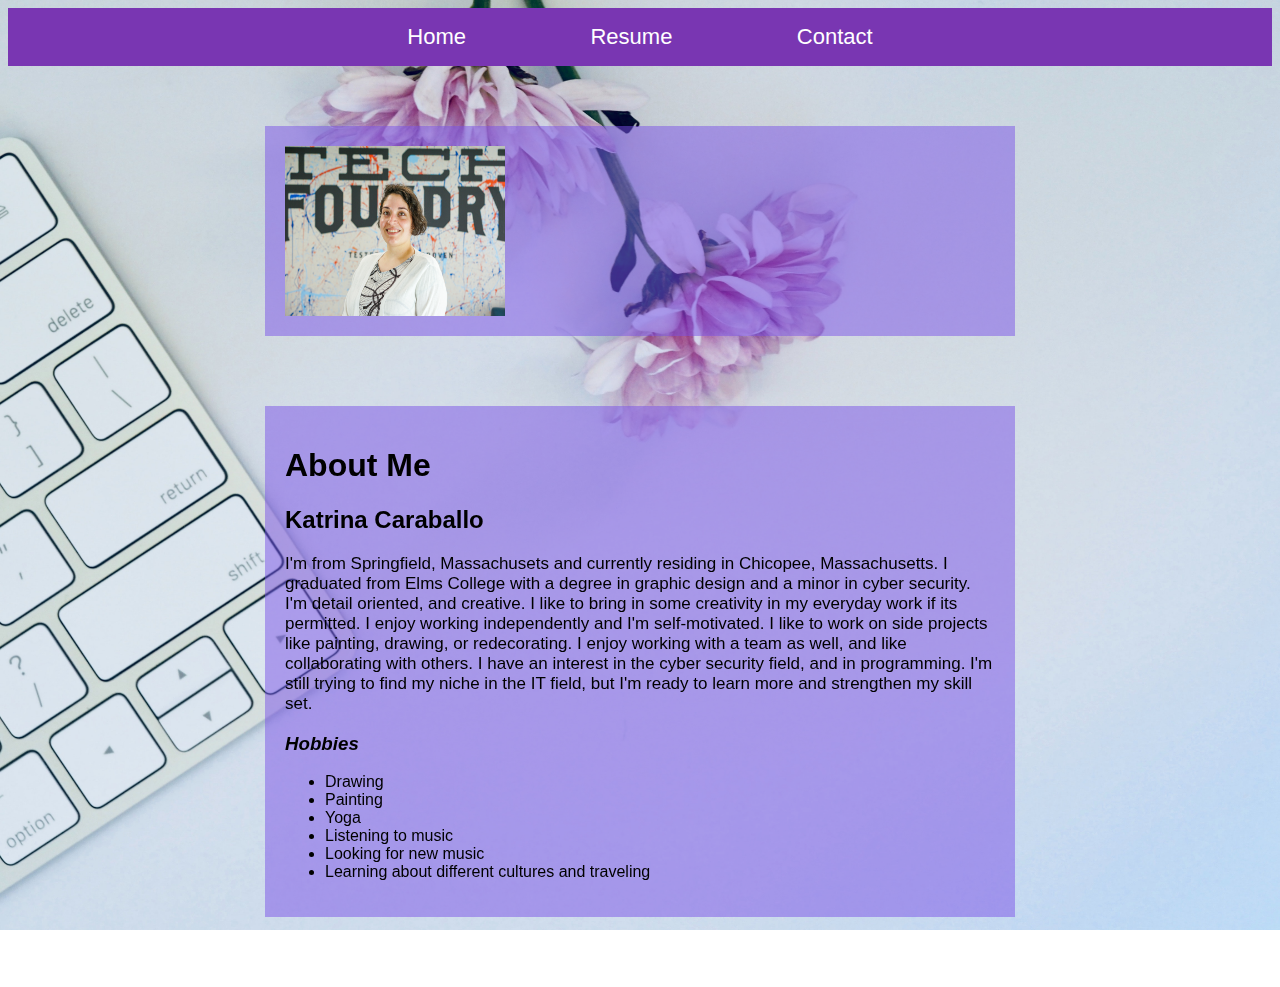
<file: index.html>
<!doctypehtml html>
<html>

 <head>
 <link rel="stylesheet" type="text/css" href="style.css">
 
 <ul class="nav">
     
	 <li><a href="index.html">Home</a></li>
	 <li><a href="resume.html">Resume</a></li>
	 <li><a href="contact.html">Contact</a></li>
	 
</ul>
 
</head>
 
    
<body>
 
 
   <div class="container">
        <img src="Katrina.jpg" style="width:220px;height:170px;">
   </div>
 
<div>

 <h1>About Me</h1>
 
 <h2>Katrina Caraballo</h2>

  
 <p>I'm from Springfield, Massachusets and currently residing in Chicopee, Massachusetts. I graduated from Elms College with a degree in graphic design
    and a minor in cyber security. I'm detail oriented, and creative. I like to bring in some creativity in my everyday work if its permitted.
    I enjoy working independently and I'm self-motivated. I like to work on side projects like painting, drawing, or redecorating. 
    I enjoy working with a team as well, and like collaborating with others. I have an interest in the cyber security field, 
	and in programming. I'm still trying to find my niche in the IT field, but I'm ready to learn more and strengthen my skill set.
</p>

<h3>Hobbies</h3>
    <ul>
      <li>Drawing</li>
      <li>Painting</li>
      <li>Yoga</li>
      <li>Listening to music</li>
	  <li>Looking for new music</li>
	  <li>Learning about different cultures and traveling</> 
    </ul>
</div>
	
 </body>
 </html>
</file>
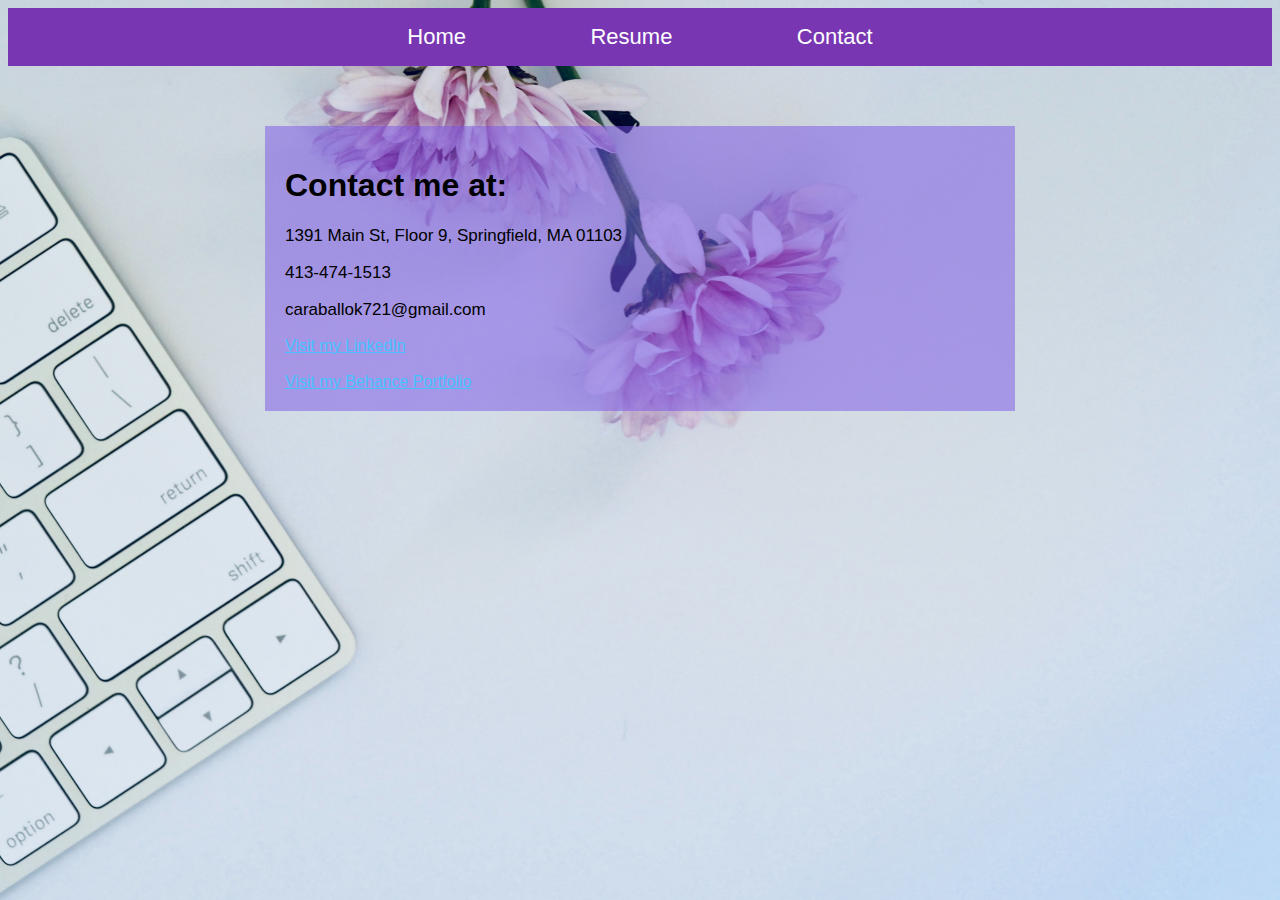
<file: contact.html>
<!doctypehtml html>
<html>

 <head>
 <link rel="stylesheet" type="text/css" href="style.css">
 
 <ul class="nav">
     
	 <li><a href="index.html">Home</a></li>
	 <li><a href="resume.html">Resume</a></li>
	 <li><a href="contact.html">Contact</a></li>
	 
</ul>
 
</head>
 
    
<body>

<div>

<h1>Contact me at:</h1>

<p>1391 Main St, Floor 9, Springfield, MA 01103</p>

<p>413-474-1513</p>

<p>caraballok721@gmail.com</p>


<a href="https://www.linkedin.com/feed/">Visit my LinkedIn</a>

<br>
<br>

<a href="https://www.behance.net/Katrina721">Visit my Behance Portfolio</a>


</div>
	

 </body>
 </html>
</file>
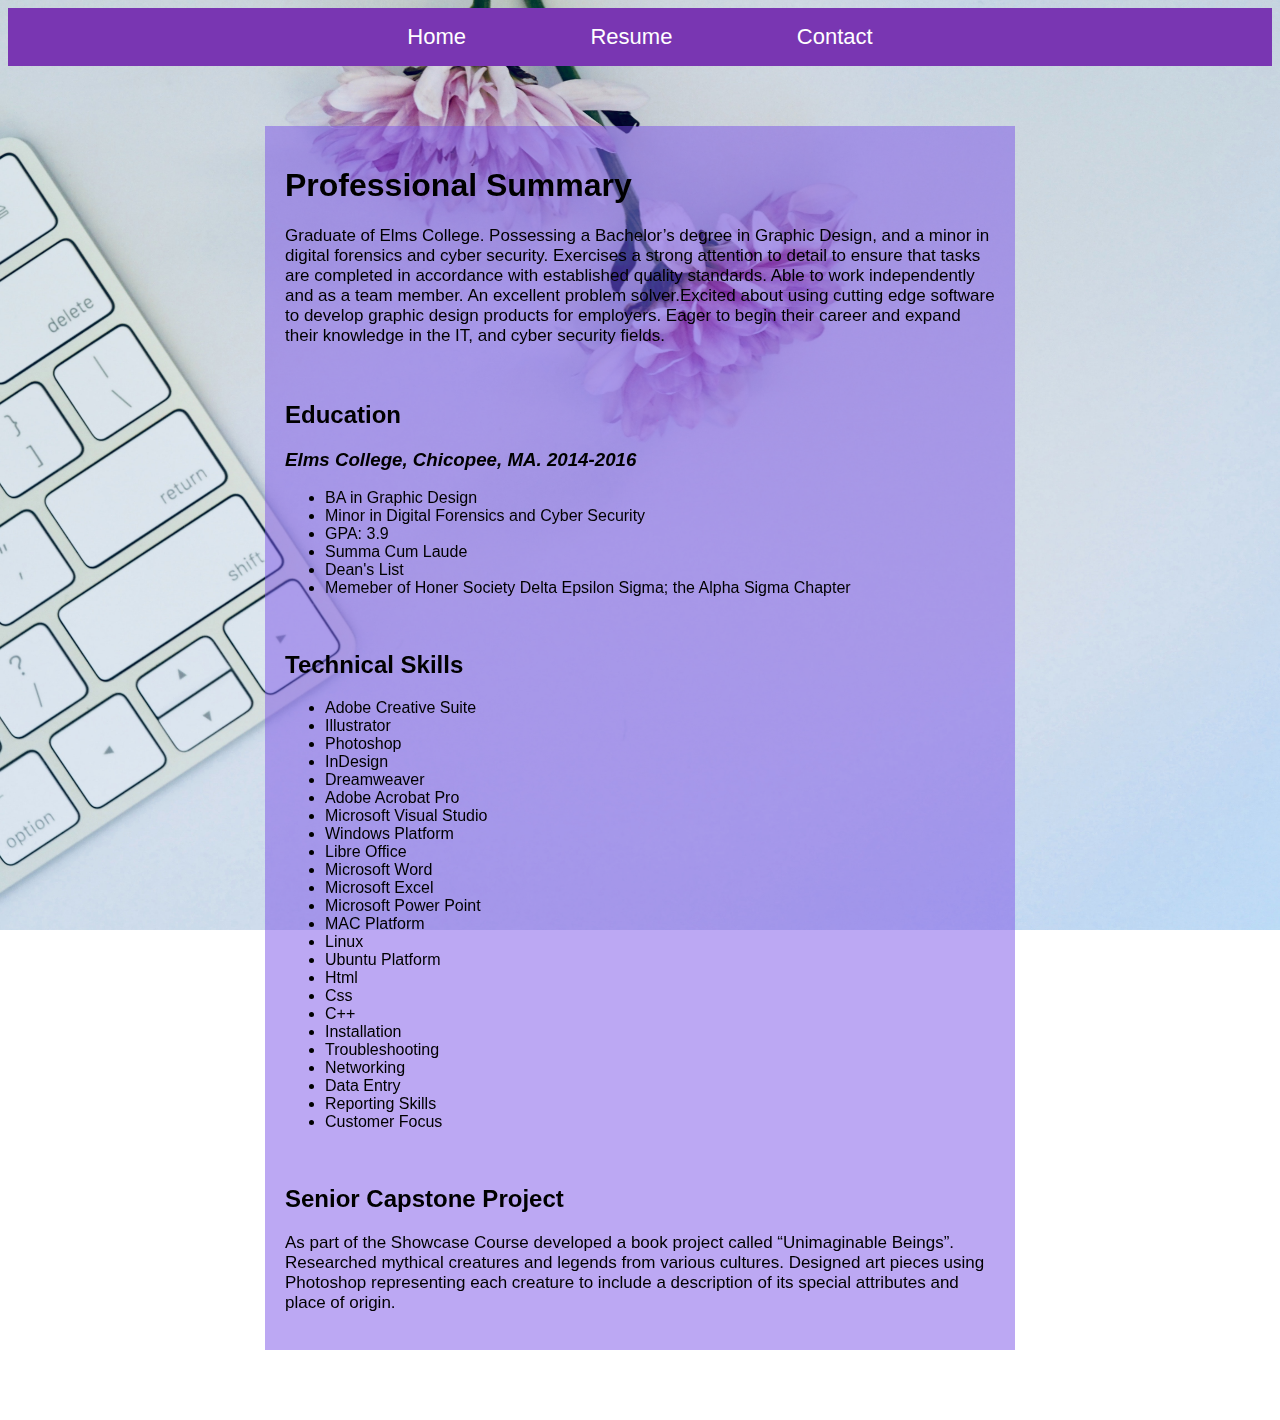
<file: resume.html>
<!doctypehtml html>
<html>

 <head>
 <link rel="stylesheet" type="text/css" href="style.css">
 
 <ul class="nav">
     
	 <li><a href="index.html">Home</a></li>
	 <li><a href="resume.html">Resume</a></li>
	 <li><a href="contact.html">Contact</a></li>
	 
</ul>
 
</head>
 
    
<body>

<div>

<h1>Professional Summary</h1>

<p>Graduate of Elms College. Possessing a Bachelor’s degree in Graphic Design, and a minor in digital forensics and cyber security.
Exercises a strong attention to detail to ensure that tasks are completed in accordance with established quality standards. 
Able to work independently and as a team member. An excellent problem solver.Excited about using cutting edge software to develop 
graphic design products for employers. Eager to begin their career and expand their knowledge in the IT, and cyber security fields.
</p>

<br>

<h2>Education</h2>

<h3>Elms College, Chicopee, MA. 2014-2016</h3>

    <ul>
      <li>BA in Graphic Design</li>
      <li>Minor in Digital Forensics and Cyber Security</li>
      <li>GPA: 3.9</li>
      <li>Summa Cum Laude</li>
	  <li>Dean's List</li>
	  <li>Memeber of Honer Society Delta Epsilon Sigma; the Alpha Sigma Chapter</li> 
    </ul>

<br>

<h2>Technical Skills</h2>

    <ul>
      <li>Adobe Creative Suite</li>
	  <li>Illustrator</li>	
	  <li>Photoshop</li>
      <li>InDesign</li>
	  <li>Dreamweaver</li>
	  <li>Adobe Acrobat Pro</li>
      <li>Microsoft Visual Studio</li>
	  <li>Windows Platform</li>
	  <li>Libre Office</li>
      <li>Microsoft Word</li>
	  <li>Microsoft Excel</li>
	  <li>Microsoft Power Point</li>
	  <li>MAC Platform</li>
	  <li>Linux</li>
	  <li>Ubuntu Platform</li>
	  <li>Html</li>
	  <li>Css</li>
	  <li>C++</li> 
	  <li>Installation</li>
	  <li>Troubleshooting</li>
	  <li>Networking</li>
	  <li>Data Entry</li>
	  <li>Reporting Skills</li>
	  <li>Customer Focus</li>
    </ul>
	
<br>

<h2>Senior Capstone Project</h2>

<p> As part of the Showcase Course developed a book project called “Unimaginable Beings”. Researched mythical creatures and legends from various cultures. 
Designed art pieces using Photoshop representing each creature to include a description of its special attributes and place of origin.</p>

</div>
	

 </body>
 </html>
</file>
<file: style.css>
.nav {
	background-color: #7936B2;
	color: #ffffff;
	list-style: none;
	text-align: center;
	padding: 16px 0 16px 0;
	position: sticky; 
	top: 0
}

.nav > li {
	display: inline-block;
	padding: 0 60px 0 60px;
}

.nav > li > a {
	
	font: lucida sans;
	font-size: 22px; 
	text-decoration: none;
	color: #FFFFFF
}

.nav > li > a:hover {
	color: #C580FF;
	
}

.container {
	float: center;
	margin-right: auto;
	margin-left: auto;
}
	

div {
	padding:20px;
    width:710px;
    position:relative; sticky;
    background: rgb(122, 81, 232);
    background: rgba(122, 81, 232, 0.5); 
	margin-top: 60px; 
	margin-right: auto;
	margin-bottom: 70px; 
	margin-left: auto;
}

	
body {
	background-color: #B966FF;
	background: url(purple-flower-desk.jpg) no-repeat center fixed; 
	background-size: cover; 
	font-family: helvetica, sans serif; 
}

p {
	font-size: 17px;
}

h3 {
	font-style: italic;
}

a:link {
    color: #46C1FF;

}

a:hover {
	color: #FF59E4; 
	
}
</file>
